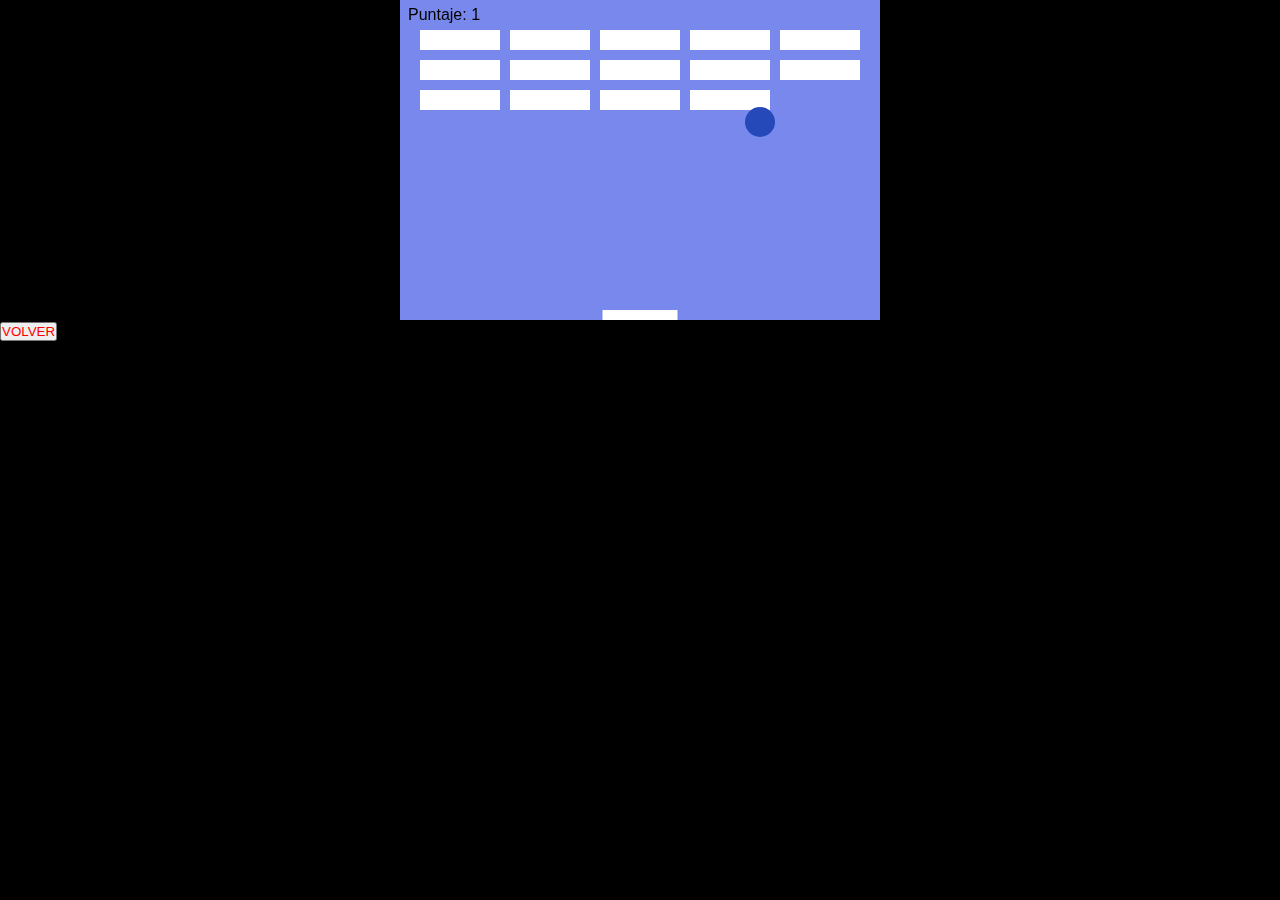
<file: games/brickbreaker.html>
<!DOCTYPE html>
<html lang="en">

<head>
    <meta charset="UTF-8">
    <meta http-equiv="X-UA-Compatible" content="IE=edge">
    <meta name="viewport" content="width=device-width, initial-scale=1.0">

    <!-- BOOTSTRAP -->
    <link href="https://cdn.jsdelivr.net/npm/bootstrap@5.2.0-beta1/dist/css/bootstrap.min.css" rel="stylesheet"
        integrity="sha384-0evHe/X+R7YkIZDRvuzKMRqM+OrBnVFBL6DOitfPri4tjfHxaWutUpFmBp4vmVor" crossorigin="anonymous">


    <!-- ANIMATE -->
    <link rel="stylesheet" href="https://cdnjs.cloudflare.com/ajax/libs/animate.css/4.1.1/animate.min.css" />


    <!-- LOCAL CSS -->
    <link href="../css/style.css" rel="stylesheet">

    <!-- GOOGLE FONTS -->
    <link rel="preconnect" href="https://fonts.googleapis.com">
    <link rel="preconnect" href="https://fonts.gstatic.com" crossorigin>
    <link href="https://fonts.googleapis.com/css2?family=Press+Start+2P&display=swap" rel="stylesheet">


    <title>BrickBreaker Game</title>
</head>

<body id="background">
    <canvas id="Canvas" width="480" height="320"></canvas>


    <div class="text-center mt-5">
        <a href="../index.html"><button class="btn btn-danger">VOLVER</button></a>
    </div>






    <script src="../js/brickbreaker/breakerfunciones.js"></script>
    <script src="../js/brickbreaker/brickbreaker.js"></script>


</body>

</html>
</file>
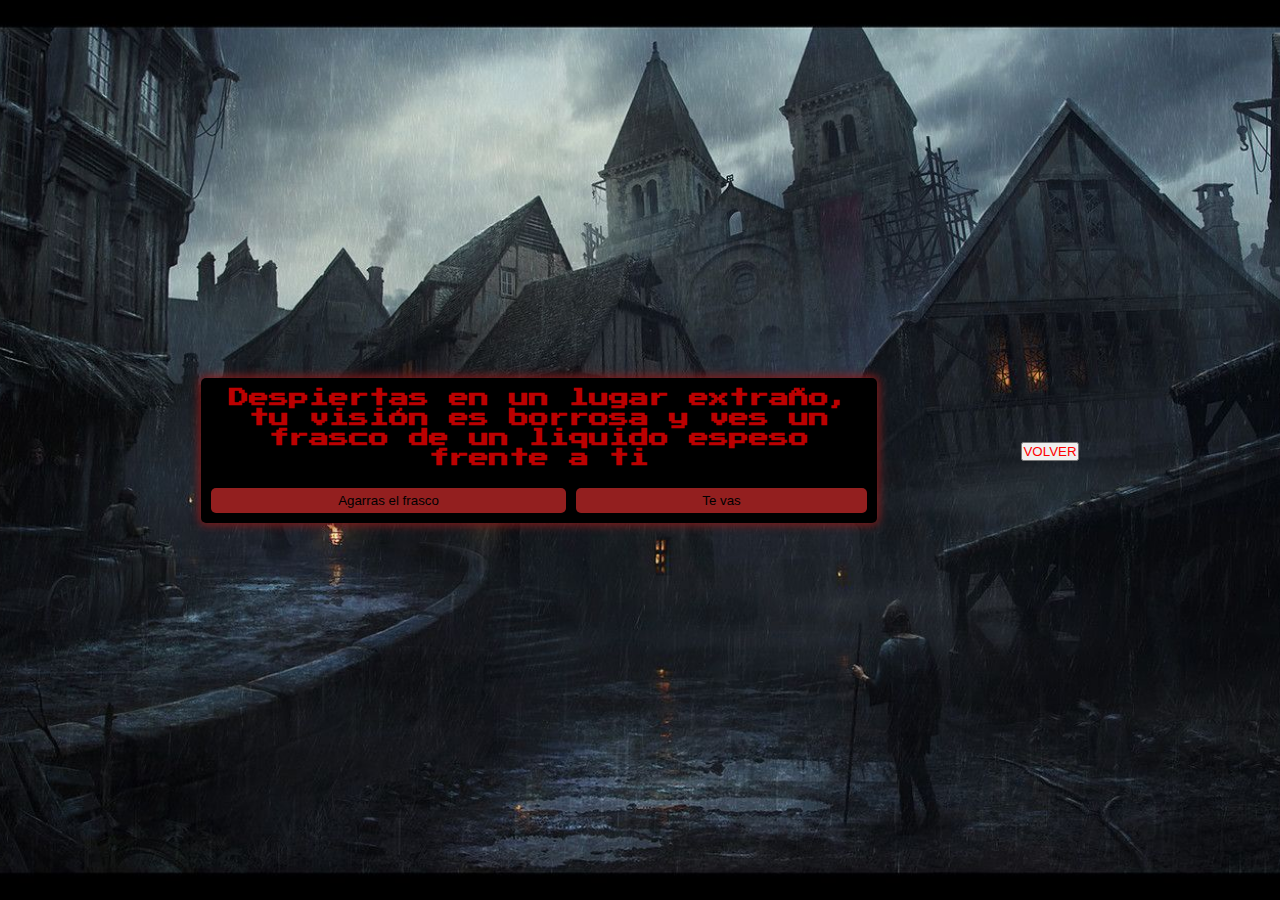
<file: games/text_adventure.html>
<!DOCTYPE html>
<html lang="en">

<head>
    <meta charset="UTF-8">
    <meta http-equiv="X-UA-Compatible" content="IE=edge">
    <meta name="viewport" content="width=device-width, initial-scale=1.0">

    <!-- BOOTSTRAP -->
    <link href="https://cdn.jsdelivr.net/npm/bootstrap@5.2.0-beta1/dist/css/bootstrap.min.css" rel="stylesheet"
        integrity="sha384-0evHe/X+R7YkIZDRvuzKMRqM+OrBnVFBL6DOitfPri4tjfHxaWutUpFmBp4vmVor" crossorigin="anonymous">


    <!-- ANIMATE -->
    <link rel="stylesheet" href="https://cdnjs.cloudflare.com/ajax/libs/animate.css/4.1.1/animate.min.css" />


    <!-- LOCAL CSS -->
    <link href="../css/style.css" rel="stylesheet">

    <!-- GOOGLE FONTS -->
    <link rel="preconnect" href="https://fonts.googleapis.com">
    <link rel="preconnect" href="https://fonts.gstatic.com" crossorigin>
    <link href="https://fonts.googleapis.com/css2?family=Press+Start+2P&display=swap" rel="stylesheet">


    <title>Text Adventure Game</title>
</head>

<body class="bodyTextAdventure d-flex flex-column ">

    <div class="container">
        <div class="row d-flex justify-content-center">
            <div class="contenedor ">
                <div id="texto">Texto</div>
                <div id="opciones-botones" class="btn-grid">
                    <button class="boton">Opcion 2</button>
                    <button class="boton">Opcion 3</button>
                    <button class="boton">Opcion 4</button>
                    <button class="boton">Opcion 1</button>
                </div>
            </div>
        </div>
    </div>
    

    <div class="container mt-5">
        <div class="row col-12 text-center">
            <div>
                <a href="../index.html">
                    <button class="btn btn-danger">VOLVER</button>
                </a>
            </div>
        </div>
    </div>



    
        <script src="../js/textadventure/textos.js"></script>
        <script src="../js/textadventure/main.js"></script>


</body>

</html>
</file>
<file: css/style.css>
* {
    padding: 0;
    margin: 0;
}

body {
    background-image: url(../assets/imagenes/wizard-dark-dungeon-illustration.jpg);
    background-attachment: fixed;
    background-position: center;
    background-size: cover;
    font-family: 'Press Start 2P', cursive;
    width: 100%;
    height: 100vh;
}




div h1, div p {
    color: rgb(219, 219, 219);
    
    animation-duration: 5s;
    animation-name: aparecer;
    animation-iteration-count: 1;
    animation-timing-function: linear;
    animation-fill-mode: both;
}

div img{
    border-radius: 25px;

}

@keyframes aparecer {
    0% {
        opacity: 0;
    }

    100% {
        opacity: 1;
    }
}


/* TEXT ADVENTURE */


.bodyTextAdventure{
    background-image: url(../assets/imagenes/aldea.jpg);
    background-attachment: fixed;
    background-position: center;
    background-size: cover;
    padding: 0;
    margin: 0;
    display: flex;
    justify-content: center;
    align-items: center;
    width: 100vw;
    height: 100vh;

}


.contenedor{
    width: 800px;
    max-width: 80%;
    
    background-color: rgb(0, 0, 0);
    padding: 10px;
    color:hsl(0, 99%, 37%);
    font-weight: bold;
    font-size:20px;
    text-align: center;
    border-radius: 5px;
    box-shadow: 0 0 10px 2px rgb(134, 27, 27) ;
    
}

.btn-grid{
    display: grid;
    grid-template-columns: repeat(2,auto);
    gap:10px;
    margin-top: 20px;
    text-align: center;
    ;  
}


.boton{
    background-color:hsl(0, 65%, 35%);
    border: none;
    border-radius: 5px;
    padding: 5px 10px;
    color: rgb(0, 0, 0);
    outline: none;
    cursor:pointer;
    
}

.boton:hover, img:hover{
    animation: pulsar 1s ease-in-out;
}

div a button {
    color: red;
}

@keyframes pulsar{
    0%{
        box-shadow: 0 0 25px #034f64,
        0 0 40px #000000
        ;
    }
}



/* BRICKBREAKER */

canvas{
    background-color: rgb(120, 136, 237);
    display: block;
    margin: 0 auto;
    
}

#background{
    background-color: #000000;
    background-image: none;
    width: 100%;
    height: 100vh;
}
</file>
